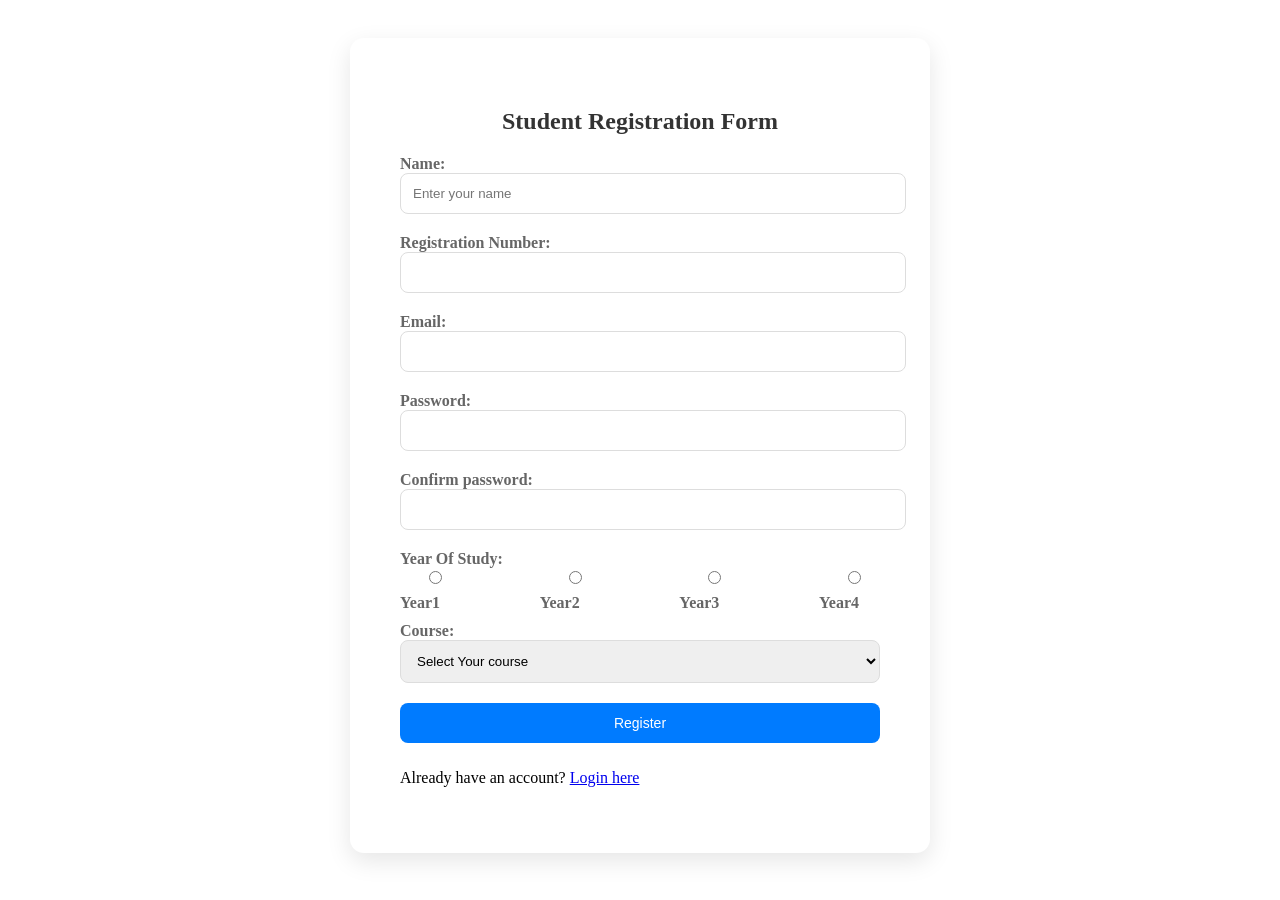
<file: index.html>
<!DOCTYPE html>
<html lang="en">
<head>
    <meta charset="UTF-8">
    <meta name="viewport" content="width=device-width, initial-scale=1.0">
    <title>Sign Up</title>
    <link rel="stylesheet" href="css/stytle.css">
</head>
<body>
    <div class="main-container">
        <div class="form-container">
            <h2>Student Registration Form</h2>
            <form action="">
        
                <div class="form-group">
                    <label for="name">Name:</label>
                    <input type="text" id="name" name="name" placeholder="Enter your name" required >
                </div>
                <div class="form-group">
                    <label for="registartion_number">Registration Number:</label>
                    <input type="registration_number" id="regitration_number" name="registration_number" required>
                </div>
                <div class="form-group">
                    <label for="email"> Email:</label>
                    <input type="email" id="email" name="email" required>
                </div>
                <div class="form-group">
                    <label for="password">Password:</label>
                    <input type="password" id="password" name="password">
                </div>
                <div class="form-group">
                    <label for="confirm-password">Confirm password:</label>
                    <input type="password" id="confirm-password" name="confirm-password">
                </div>
                <div class="form-group">
                    <label>Year Of Study:</label>
                    <div class="radio-group">
                        <label><input type="radio" name="year" value="year1">Year1</label>
                        <label><input type="radio" name="year" value="year2">Year2</label>
                        <label><input type="radio" name="year" value="year3">Year3</label>
                        <label><input type="radio" name="year" value="year4">Year4</label>
                    </div>
                </div>
                <div class="form-group">
                    <label for="course">Course:</label>
                    <select name="course" id="course">
                        <option value="" disabled selected>Select Your course</option>
                        <option value="Computer_science">Computer Science</option>
                        <option value="Applied_computer_science">Applied Computer Science</option>
                        <option value="Software_engineering">Software Engineering</option>
                        <option value="Information_technology">Information Technology</option>
                        <option value="Computer_security">Computer Security</option>
                    </select>
                </div>
                <div class="form-group">
                    <button type="submit">Register</button>
                </div>
            </form>
            <p>
                Already have an account?
                <a href="login.html">Login here</a>
            </p>
        </div>

    </div>
    
</body>
</html>
</file>
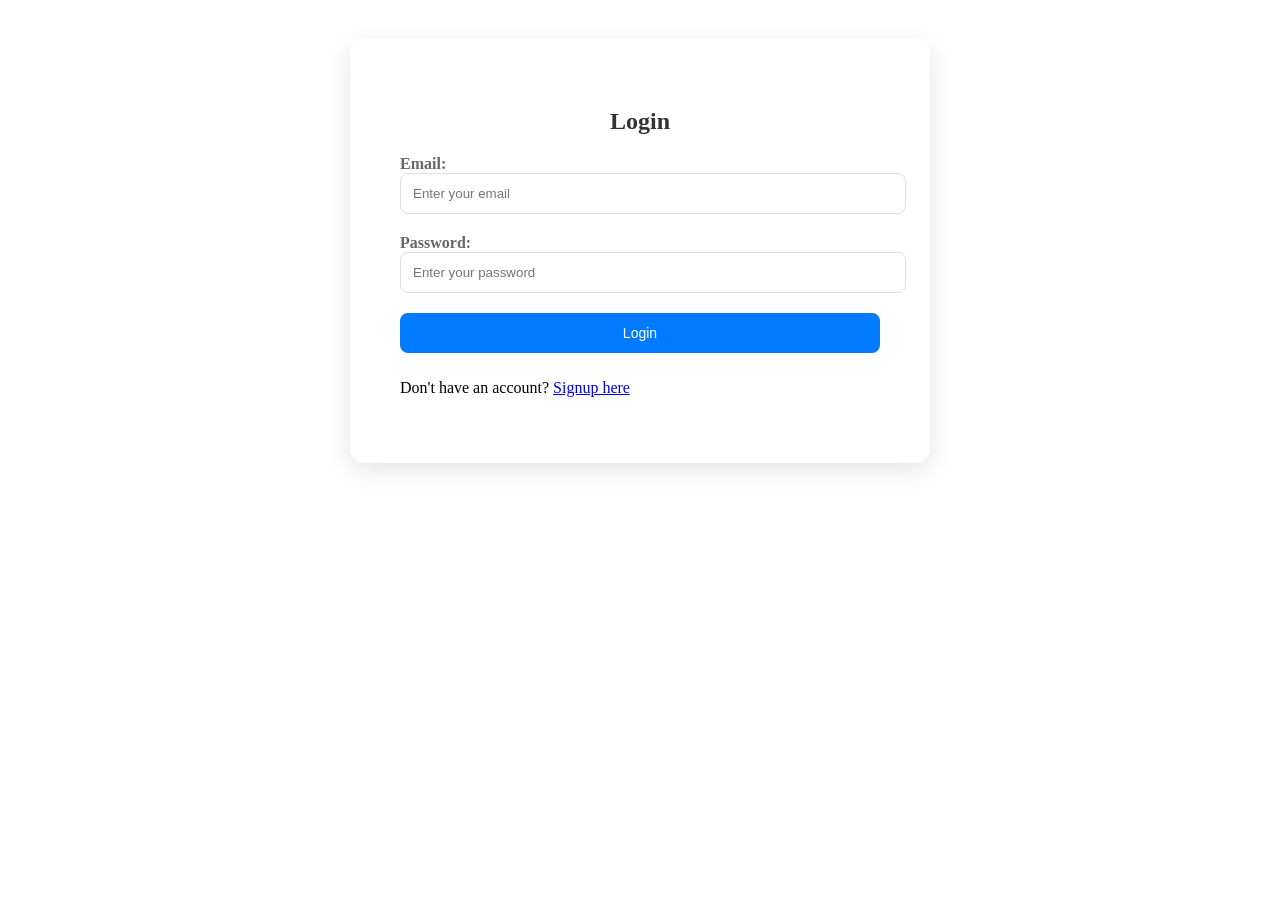
<file: login.html>
<!DOCTYPE html>
<html lang="en">
<head>
    <meta charset="UTF-8">
    <meta name="viewport" content="width=device-width, initial-scale=1.0">
    <title>Login</title>
    <link rel="stylesheet" href="css/stytle.css">

</head>
<body>

    <div class="main-container">
        <div class="form-container">
            <h2>Login</h2>
            <form action="">
                <div class="form-group">
                    <label for="email">Email:</label>
                    <input type="email" id="email" name="email" placeholder="Enter your email" required>
                </div>
                <div class="form-group">
                    <label for="password"> Password:</label>
                    <input type="password" id="password" name="password" placeholder="Enter your password">
                </div>
                <div class="form-group">
                    <button type="submit">Login</button>
                </div>
            </form>
            <p>
                Don't have an account?
                <a href="index.html">Signup here</a>
            </p>
        </div>

    </div>
    
</body>
</html>
</file>
<file: css/stytle.css>
/* form style */
.main-container{
    display: flex;
    padding: 30px;
    justify-content: center;
}

.form-container{
    width: 480px;
    padding: 50px;
    background-color: white;
    border-radius: 14px;
    box-shadow: 0 8px 24px rgba(0,0,0,0.1);
}


h2{
    margin-bottom: 20px;
    text-align: center;
    color: #333;
    font-size: 28;
}

.form-group{
    margin-bottom: 10px;
}

.form-group label{
    display: block;
    color: #666;
    font-weight: 700;
}

.form-group input,
.form-group select{
    width: 100%;
    padding: 12px;
    border-radius: 8px;
    border: 1px solid #ddd;
    margin-bottom: 10px;



}

.form-group button{
    width: 100%;
    padding: 12px;
    border-radius: 8px;
    background-color: #007bff;
    color: white;
    font-size: 14px;
    font-weight: 400;
    cursor: pointer;
    margin-bottom: 10px;
    border: none;
}

.radio-group{
    display: flex;
    justify-content: space-between;
    margin-bottom: 10px;

}
</file>
